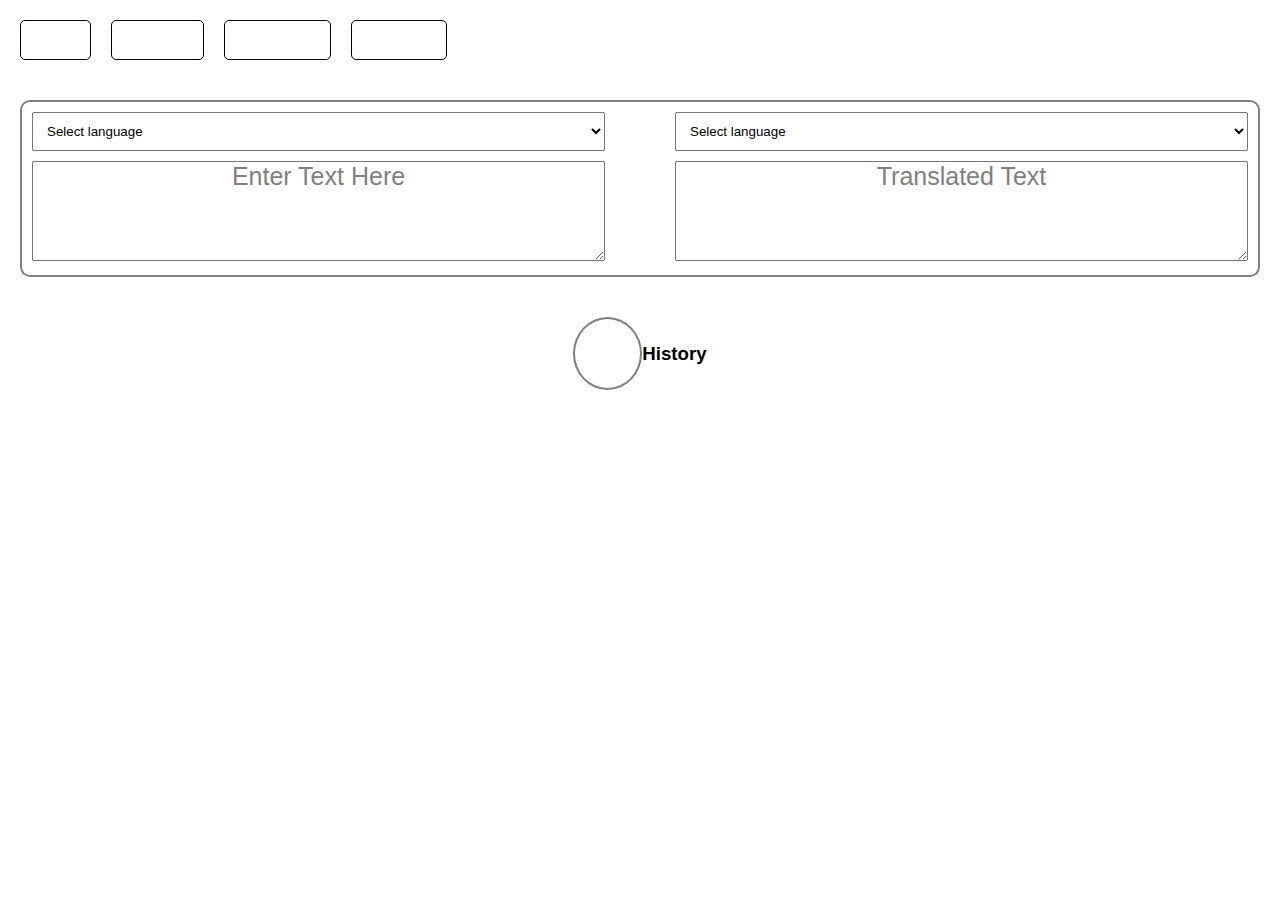
<file: index.html>
<!DOCTYPE html>
<html lang="en">

<head>
    <meta charset="UTF-8" />
    <meta name="viewport" content="width=device-width, initial-scale=1.0" />
    <title>Google Translator</title>
    <link rel="stylesheet" href="https://cdnjs.cloudflare.com/ajax/libs/font-awesome/6.7.2/css/all.min.css" />
    <link href="style.css" rel="stylesheet" />
    <!-- <script defer src="script.js"></script> -->
</head>

<body>
    <section class="change_translator">
        <div class="display_flev">
            <div class="list_item">
                <nav>
                    <ul class="parent_element">
                        <li><a href="#"><i class="fa-solid fa-language"></i><span class="text">Text</span></a></li>
                        <li><a href="#"><i class="fa-solid fa-images"></i><span class="image">Images</span></a></li>
                        <li><a href="#"><i class="fa-solid fa-file"></i><span class="doc">Document</span></a></li>
                        <li><a href="#"><i class="fa-solid fa-code"></i><span class="web">website</span></a></li>
                    </ul>
                </nav>
            </div>
        </div>
    </section>

    <!-- Translator Section -->
    <section class="sec02">
        <div class="div_flex">
            <div class="input_box">
                <select id="slt-lang" class="lang">
                    <option disabled selected>Select language</option>
                </select>
                <textarea id="sourceText" placeholder="Enter text here" class="text_trans"></textarea>

            </div>
            <div class="switch">
                <i class="fa-solid fa-right-left"></i>
            </div>
            <div class="input_box">
                <select id="target_lang" class="lang">
                    <option disabled selected>Select language</option>
                </select>
                <textarea id="translatedText" placeholder="Translated text" class="text_trans" readonly></textarea>

            </div>
        </div>
    </section>

    <!-- History Section -->
    <section>
        <div class="history-div">
            <div class="logo_border">
                <span class="history_logo">
                    <i class="fa-solid fa-clock-rotate-left"></i>
                </span>
            </div>
            <div class="text_history">
                <h3>History</h3>
                <!-- <ul id="historyList"></ul> -->
            </div>
        </div>
    </section>
</body>

</html>
</file>
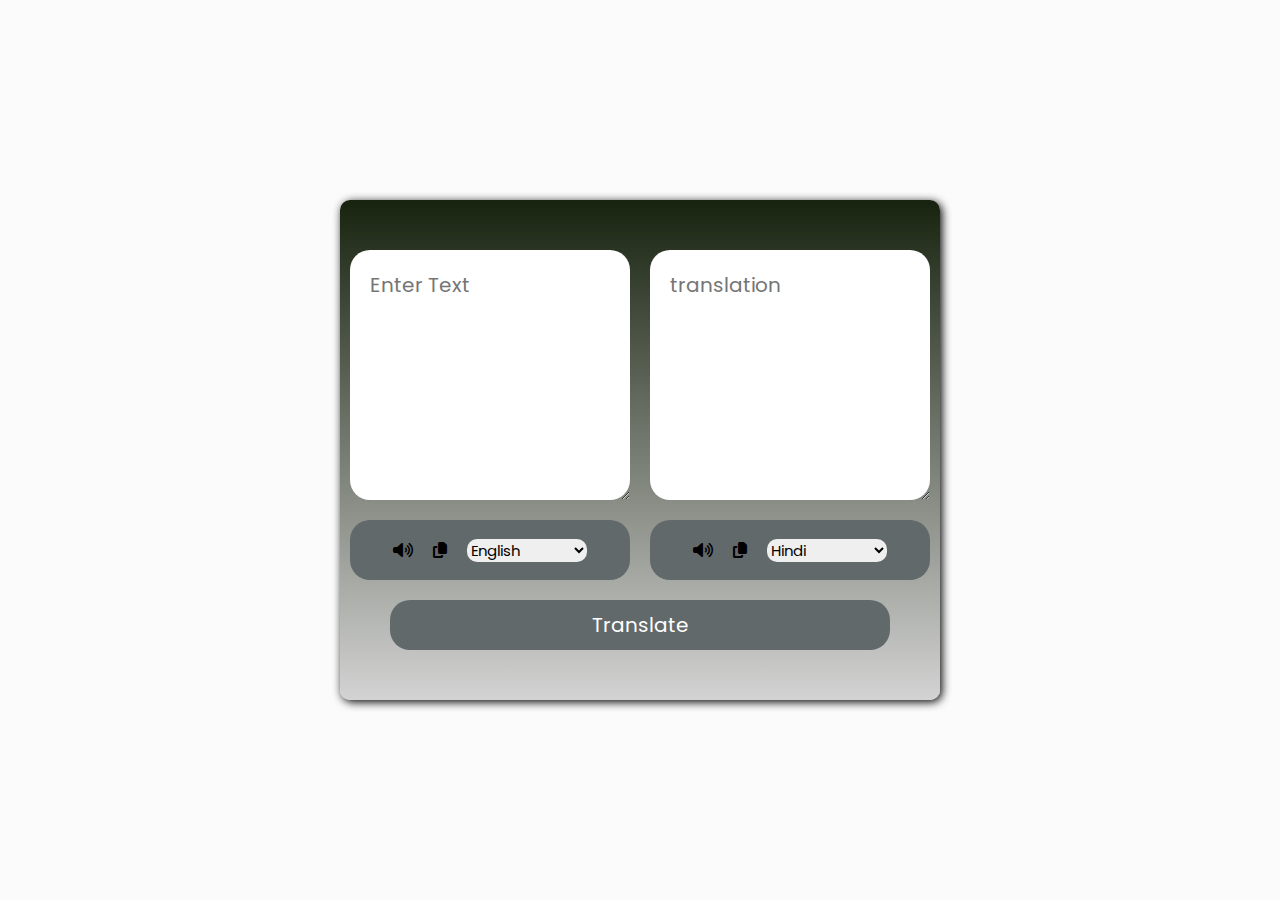
<file: translator.html>
<!DOCTYPE html>
<html lang="en">
<head>
    <meta charset="UTF-8">
    <meta name="viewport" content="width=device-width, initial-scale=1.0">
    <title>translator</title>
    <link rel="stylesheet" href="https://cdnjs.cloudflare.com/ajax/libs/font-awesome/6.7.2/css/all.min.css" />
    <link href="translator.css" rel="stylesheet">

</head>
<body>
    <div class="container">
        <div class="test">
            <textarea name="" id="fromText" placeholder="Enter Text" resize="disabled"></textarea>
            <textarea name="" id="toText" placeholder="translation" readonly resize="disabled"></textarea>
        </div>
        <div class="selectArea">
            <div class="select01">
                <i class="fa-solid fa-volume-high volume" id="from"></i>
                <i class="fa-solid fa-copy copy" id="from"></i>
                 <select id="select_one">
                    <option value="eng">English</option>
                    <option value="hin">Hindi</option>
                 </select>
            </div>
            <div class="select02">
                <i class="fa-solid fa-volume-high volume" id="to"></i>
                <i class="fa-solid fa-copy copy" id="to"></i>
                 <select id="select_sec">
                    <option value="hin">Hindi</option>
                    <option value="eng">English</option>      
                 </select>
            </div>
        </div>
        <button id="translate">translate</button>
    </div>
    <script src="countries.js"></script>
    <script src="translator.js"></script>
</body>
</html>
</file>
<file: style.css>
* {
    font-family: sans-serif, Arial, Helvetica;
    box-sizing: border-box;
    margin: 0;
    padding: 0;
}

body {
    /* background-image: linear-gradient(179deg, #3e3a3a, #0f0f04); */
}
section{
    padding: 20px;
}
/* change translator section */
ul.parent_element {
    display: flex;
    gap: 20px;
    list-style: none;
}
ul.parent_element > li {
    border: 1px solid black;
    color: white;
    padding: 10px;
    border-radius: 5px;
}
ul.parent_element > li > a {
    text-decoration: none;
    color: white;
}
/* main translator section  */
section.sec02  {
    /* display: flex;
    justify-content: center; */
    padding: 20px ;
}

/* .list_item {
    padding: 20px;
} */
.div_flex {
    display: flex;
    /* flex-wrap: wrap; */
    justify-content: center;
    align-items: center;
    border: 2px solid gray;
    width: 100%;
    /* height: auto; */
    gap: 10px;
    padding: 10px;
    /* background-color: #444; */
    border-radius: 10px;
}
.input_box{
    width: 100%;
    /* height: 100px; */
}
textarea.text_trans {
    width: 100%;
    height: 100px;
}

textarea::placeholder {
    color: gray;
    font-size: 25px;
    text-align: center;
    text-transform: capitalize;
}
textarea:focus {
    outline: none;
    border: none;
}
#sourceLang, #targetLang {
    width: 100%;
    margin-top: 4px;
    font-size: 16px;
    padding: 5px;
    border-radius: 5px;
}

.switch {
    font-size: 30px;
    color: white;
    padding: 0 10px;
    display: flex;
    align-items: center;
    justify-content: center;
}
select {
    width: 100%;
    margin-bottom: 10px;
    padding: 10px;
}

/* history list  */

.history-div {
    display: flex;
    align-items: center;
    justify-content: center;
}
.logo_border {
    border: 2px solid gray;
    padding: 20px;
    border-radius: 50%;
    color: white;
    font-size: 25px;
}
</file>
<file: translator.css>
@import url('https://fonts.googleapis.com/css2?family=Poppins:ital,wght@0,100;0,200;0,300;0,400;0,500;0,600;0,700;0,800;0,900;1,100;1,200;1,300;1,400;1,500;1,600;1,700;1,800;1,900&display=swap');
*{
    margin:0;
    padding:0;
    font-family: "Poppins", sans-serif;
    box-sizing: border-box;
}
body{
    background-color:#FBFBFB;
    width: 100%;
    height: 100vh;
    display: flex;
    align-items: center;
    justify-content: center;
}
.container{
    width: 600px;
    height: 500px;
    background-image:linear-gradient(to top,lightgray,#18230F);
    display: flex;
    justify-content: center;
    align-items: center;
    flex-direction: column;
    box-shadow: 2px 2px 10px ;
    border-radius: 10px;
    border: none;
    padding: 10px;
}
.test{
    width: 100%;
    height: 250px;
    display: flex;
    align-items: center;
    justify-content: center;
    gap:20px;
    overflow: hidden;
}
#fromText{
    width: 100%;
    height: 250px;
    color: black;
    font-size: 20px;
    padding: 20px;
    border:none;
    border-radius: 20px;
}
#toText{
    width: 100%;
    height: 250px;
    color: black;
    font-size: 20px;
    padding:20px;
    border:none;
    border-radius: 20px;
    outline: none;
}
#toText:focus,#fromText:focus{
    outline: none;
    border: none;
}
.selectArea {
    width: 100%;
    height: 60px;
    display: flex;
    align-items: center;
    justify-content: space-between;
    /* background-color: #62696b; */
    gap: 20px;
    border-radius: 20px;
    /* padding: 20px; */
    margin-top: 20px;
}

.select01 {
    width: 50%;
    height: 100%;
    display: flex;
    align-items: center;
    justify-content: center;
    background-color: #62696b;
    gap: 20px;
    padding: 20px;
    border-radius: 20px;
    /* border-right:5px solid #101d21; */
}
.select02 {
    width: 50%;
    height: 100%;
    display: flex;
    align-items: center;
    justify-content: center;
    background-color: #62696b;
    gap: 20px;
    padding: 20px;
    border-radius: 20px;
    /* border-left:5px solid #101d21; */
}
select#select_one {
      font-size: 15px;
    box-sizing: border-box;
    border: none;
    border-radius: 10px;
    width: 50%;
}
select#select_sec{
       font-size: 15px;
    box-sizing: border-box;
    border: none;
    border-radius: 10px;
    width: 50%;
}
.volume,.copy{
    cursor: pointer;
}
.volume:hover,.copy:hover{
    color:white;
    transition: 0.3s all ;
}
button#translate {
    width: 500px;
    height: 50px;
    cursor: pointer;
    border-radius: 20px;
    border: none;
    color: white;
    text-transform: capitalize;
    margin-top: 20px;
    font-size: 20px;
     background-color: #62696b;
}
</file>
